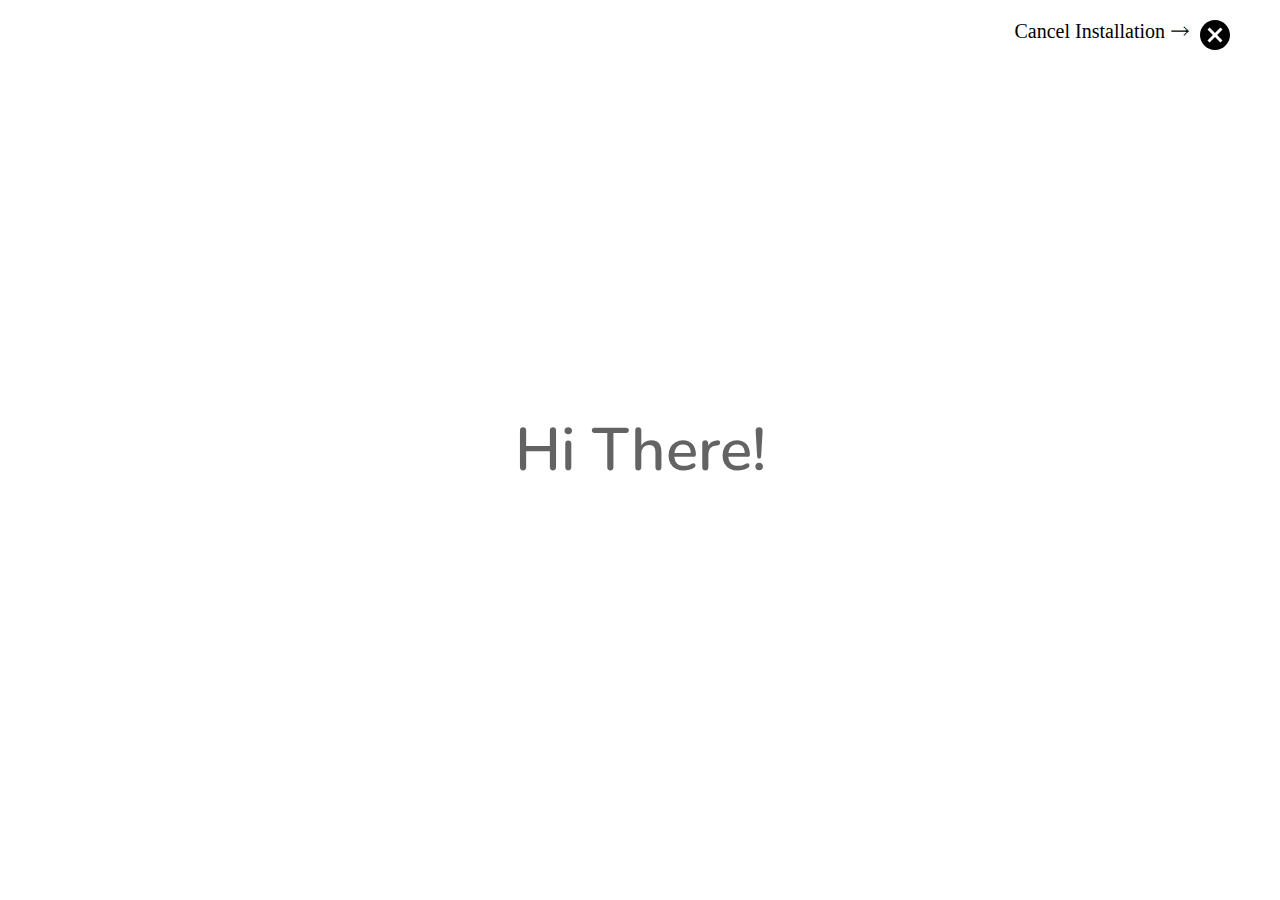
<file: installer/installerModel.html>
<!DOCTYPE html>
<html lang="en">
<head>
    <meta charset="UTF-8">
    <meta name="viewport" content="width=device-width, initial-scale=1.0">
    <link href="https://fonts.googleapis.com/css2?family=Nunito&display=swap" rel="stylesheet">
    <link href="https://fonts.googleapis.com/css2?family=Montserrat&display=swap" rel="stylesheet">
    <script src="https://ajax.googleapis.com/ajax/libs/jquery/3.5.1/jquery.min.js"></script>
    <link rel="stylesheet" href="installerCSSModel.css">
    <title>Installer Model</title>
    <script>
        $(document).ready(async function () {
        $('#intro-center').fadeTo(1200, 1);
        await new Promise(resolve => setTimeout(resolve, 2400));
        $('#intro-center').fadeTo(1200, 0);
        await new Promise(resolve => setTimeout(resolve, 1800));
        $('#intro-center').text('Welcome to cuLearn++').fadeTo(1200, 1);
        await new Promise(resolve => setTimeout(resolve, 2500));
        $('#intro-center').fadeTo(1200, 0);
        await new Promise(resolve => setTimeout(resolve, 1800));
        $('#intro-center').text("Before we Begin, Let's set a few things up!").fadeTo(1200, 1);
        await new Promise(resolve => setTimeout(resolve, 4000));
        $('#intro-center').fadeTo(1200, 0, function() {
            $(this).hide();
        });
        await new Promise(resolve => setTimeout(resolve, 1200));
        $('main').fadeIn(800);
        });
    </script>
    <script>
        function submitSchedule() {
            $('main').fadeTo(1200, 0, function() {
                $('#intro-center').html(`
                <div style="margin: auto; text-align: center;" id="page-load">
                <svg xmlns="http://www.w3.org/2000/svg" viewBox="0 0 32 32" width="52" height="52" fill="#242424">
                <path transform="translate(0 0)" d="M0 12 V20 H4 V12z">
                <animateTransform attributeName="transform" type="translate" values="0 0; 28 0; 0 0; 0 0" dur="1.5s" begin="0" repeatCount="indefinite" keySplines="0.2 0.2 0.4 0.8;0.2 0.2 0.4 0.8;0.2 0.2 0.4 0.8" calcMode="spline"></animateTransform>
                </path>
                <path opacity="0.5" transform="translate(0 0)" d="M0 12 V20 H4 V12z">
                <animateTransform attributeName="transform" type="translate" values="0 0; 28 0; 0 0; 0 0" dur="1.5s" begin="0.1s" repeatCount="indefinite" keySplines="0.2 0.2 0.4 0.8;0.2 0.2 0.4 0.8;0.2 0.2 0.4 0.8" calcMode="spline"></animateTransform>
                </path>
                <path opacity="0.25" transform="translate(0 0)" d="M0 12 V20 H4 V12z">
                <animateTransform attributeName="transform" type="translate" values="0 0; 28 0; 0 0; 0 0" dur="1.5s" begin="0.2s" repeatCount="indefinite" keySplines="0.2 0.2 0.4 0.8;0.2 0.2 0.4 0.8;0.2 0.2 0.4 0.8" calcMode="spline"></animateTransform>
                </path>
                </svg>
                </div>
                `).fadeTo(1000, 1);
            });
        }

        function appendCourse(courseCount, name, code, section, isTutorial) {
            $('.schedule').append(`
                <div class="class">
                <header>
                    Course #` + courseCount + `
                </header>
                <div class="row">
                    <div class="field quarter">
                        <div class="header ">Course Code*</div>
                        <input type="text" id="code` + courseCount + `" data-course="` + courseCount + `" class="input course_code" value="` + name + `"/>
                    </div>
                    <div class="field">
                        <div class="header">Class Times*</div>
                        <div class="class_time">
                            <label>Day 1:</label>
                            <select name="days">
                                <option value="choose">N/A</option>
                                <option value="sunday">Sunday</option>
                                <option value="monday">Monday</option>
                                <option value="tuesday">Tuesday</option>
                                <option value="wednesday">Wednesday</option>
                                <option value="thursday">Thursday</option>
                                <option value="friday">Friday</option>
                                <option value="saturday">Saturday</option>
                            </select>
                            <label>Start Time:</label>
                            <input type="time" />
                            <label>Day 2:</label>
                            <select name="days">
                                <option value="sunday">N/A</option>
                                <option value="sunday">Sunday</option>
                                <option value="monday">Monday</option>
                                <option value="tuesday">Tuesday</option>
                                <option value="wednesday">Wednesday</option>
                                <option value="thursday">Thursday</option>
                                <option value="friday">Friday</option>
                                <option value="saturday">Saturday</option>
                            </select>
                            <label>End Time:</label>
                            <input type="time" />
                        </div>
                    </div>
                    <div class="field quarter">
                        <div class="header">Display Name</div>
                        <input id="name` + courseCount + `" data-course="` + courseCount + `" class="input course_name" value="` + name.replace(/^(.{4})(.*)$/, "$1 $2") + ` ` + section + `" />
                    </div>
                </div>
                <div class="row">
                    <div class="field half">
                        <div class="header">Course URL*</div>
                        <input class="input" value="https://culearn.carleton.ca/moodle/course/view.php?id=` + code + `" />
                    </div>
                    <div class="field quarter">
                        <div class="header">Tutorial*</div>
                        <div class="checklist item_checkbox">
                            <label class="checkbox_style">
                                <input class="checkbox" type="checkbox" ` + isTutorial ? 'checked' : '' + `/>
                                <span class="checkmark"></span>
                            </label>
                        </div>
                    </div>
                </div>
            </div>
                `);
            
        }

        function parseCourses(group) {
            let courses = {};
            for (course of $(group).children().toArray()) {
                const TITLE = $(course).text();
                let code = $(course).children('a').attr('href').match(/id=(.*)/)[1];
                let name = TITLE.match(/[A-Z]{4}\d{4}/) ? TITLE.match(/[A-Z]{4}\d{4}/)[0] : undefined;
                if (!name)
                    continue;
                if (TITLE.indexOf('LAB') === -1) {
                    let section = TITLE.indexOf('Crosslist') > -1 ? 'Crosslist' : TITLE.match(/(?<=^[A-Z]{4}\d{4})(.)/g);
                    let lab = courses[name] ? courses.name.code : undefined;
                    courses[name] = {
                        code,
                        section: section ? section : '',
                        lab
                    };
                } else {
                    if (courses[name]) courses[name].lab = code;
                    else {
                        courses[name] = {
                            code,
                            section: 'Tutorial'
                        };
                    }
                }
            }
            console.log(courses);
            return courses;
        }



        let courseCount = 0;
        $(document).ready(function(){
            for ([key, value] of Object.entries(parseCourses($('.courses').toArray()[0]))) {
                courseCount++;
                console.log(value)
                appendCourse(courseCount, key, value.code, value.section, (value.section == 'Tutorial' ? true : false));
                if (value.lab) {
                    appendCourse(courseCount, key, value.lab, 'Tutorial', true); 
                }
            }
        });
        $(document).ready(function(){
            $('body').on('keyup', '.course_code', function () {
                const INPUT = $(this).val().trim().toUpperCase();
                if (INPUT.length > 7 && INPUT.match(/[A-Z]{4}\d{4}/))
                    $('#name' + $(this).data('course')).val(INPUT.replace(/^(.{4})(.*)$/, "$1 $2"));
                else
                    $('#name' + $(this).data('course')).val(INPUT);
            });
            $('.add_class').click(function () {
                courseCount++;
                appendCourse(courseCount, '', '', '', false);
                $('.schedule').append(`
                <div class="class">
                <header>
                    Course #` + courseCount + `
                </header>
                <div class="row">
                    <div class="field quarter">
                        <div class="header ">Course Code*</div>
                        <input type="text" id="code` + courseCount + `" data-course="` + courseCount + `" class="input course_code" />
                    </div>
                    <div class="field">
                        <div class="header">Class Times*</div>
                        <div class="class_time">
                            <label>Day 1:</label>
                            <select name="days">
                                <option value="choose">N/A</option>
                                <option value="sunday">Sunday</option>
                                <option value="monday">Monday</option>
                                <option value="tuesday">Tuesday</option>
                                <option value="wednesday">Wednesday</option>
                                <option value="thursday">Thursday</option>
                                <option value="friday">Friday</option>
                                <option value="saturday">Saturday</option>
                            </select>
                            <label>Start Time:</label>
                            <input type="time" />
                            <label>Day 2:</label>
                            <select name="days">
                                <option value="sunday">N/A</option>
                                <option value="sunday">Sunday</option>
                                <option value="monday">Monday</option>
                                <option value="tuesday">Tuesday</option>
                                <option value="wednesday">Wednesday</option>
                                <option value="thursday">Thursday</option>
                                <option value="friday">Friday</option>
                                <option value="saturday">Saturday</option>
                            </select>
                            <label>End Time:</label>
                            <input type="time" />
                        </div>
                    </div>
                    <div class="field quarter">
                        <div class="header">Display Name</div>
                        <input id="name` + courseCount + `" data-course="` + courseCount + `" class="input course_name" />
                    </div>
                </div>
                <div class="row">
                    <div class="field half">
                        <div class="header">Course URL*</div>
                        <input class="input" />
                    </div>
                </div>
            </div>
                `);
            });
        });
        $(document).on('click', '#revert', function() {
            console.log('revertin')
            $('main, header').hide();
            $('#imported-css').remove();
            $('body').attr('style', '');
            $('#page-wrapper, #page-header').show();
        });
        
    </script>
</head>
<body>
    <div id="intro-center" class="page_center_text text_xlarge intro">
        Hi There!
    </div>
    <header class="cancel">
        <div id="revert" class="cancel">Cancel Installation 🡒 </div>
        <svg class="cancel" viewBox="0 0 16 16" xmlns="http://www.w3.org/2000/svg"><path d="M8 0C3.6 0 0 3.6 0 8s3.6 8 8 8 8-3.6 8-8-3.6-8-8-8zm4 10.88L10.88 12 8 9.12 5.12 12 4 10.88 6.88 8 4 5.12 5.12 4 8 6.88 10.88 4 12 5.12 9.12 8 12 10.88z" fill-rule="nonzero"></path></svg>
    </header>
    <main class="setup">
        <header>
            <div class="title">Firstly, Lets Setup Your Schedule</div>
        </header>
        <section class="schedule">
            
        </section>
        <div class="footer">
            <div class="add_class">+ Add Another Class</div>
        </div>
        <div class="submit_schedule">
            <button id="submit_schedule">Next -></button>
        </div>
    </main>
</body>
</html>
</file>
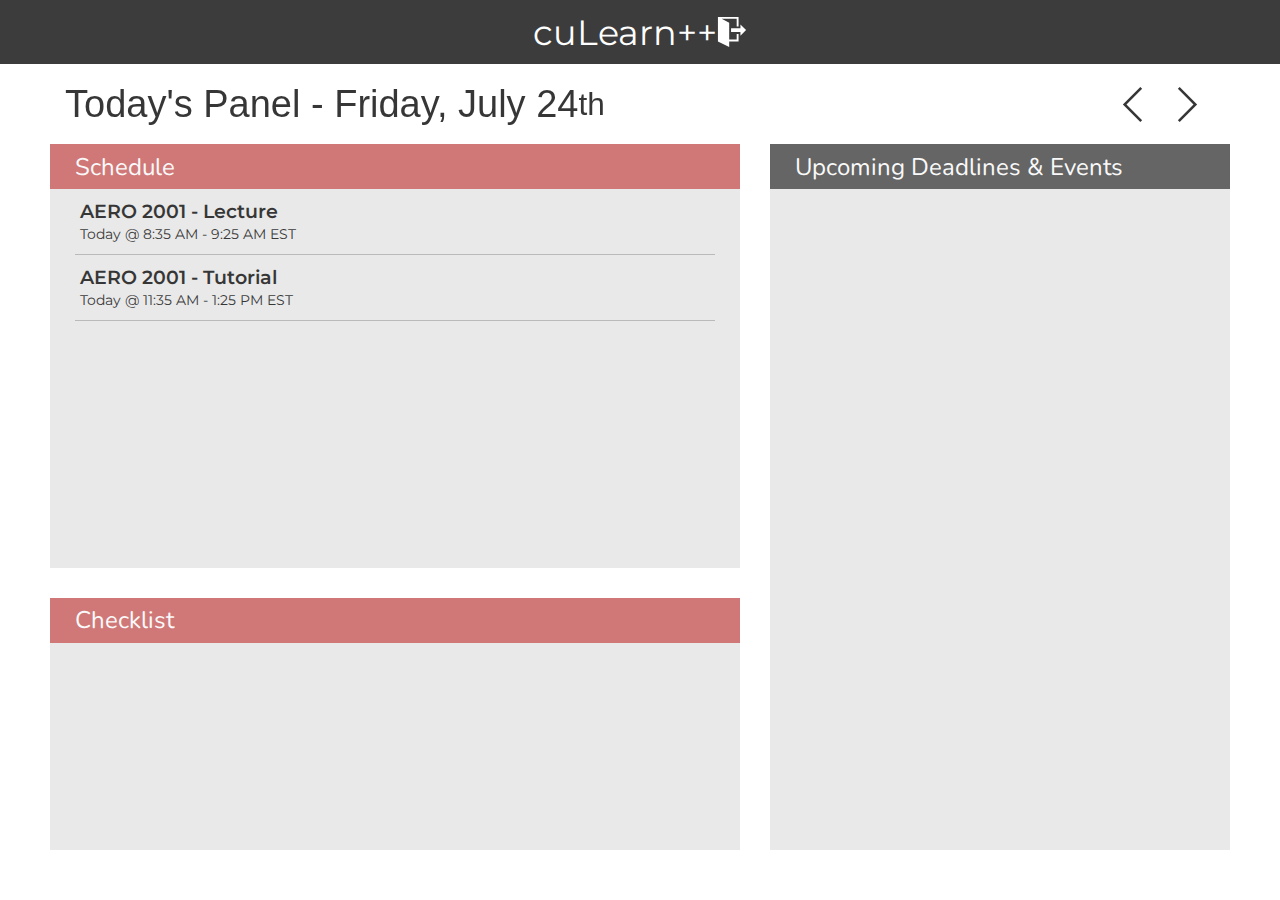
<file: Model/dashboard.html>
<html>
    <head>
        <link rel="stylesheet" href="dashboard.css" />
        <link href="https://fonts.googleapis.com/css2?family=Nunito&display=swap" rel="stylesheet">
        <link href="https://fonts.googleapis.com/css2?family=Montserrat&display=swap" rel="stylesheet">
        <script src="https://ajax.googleapis.com/ajax/libs/jquery/3.5.1/jquery.min.js"></script>
        <script>
            $(document).ready(function() {
                const DATES_DATA = [
                    [],
                    [],
                    [],
                    [],
                    ['13727', '13696', '13724', '13718', '13917', '13922', 'meme'],
                    ['10011', '10012'],
                    []
                ]

                const days = ['Sunday', 'Monday', 'Tuesday', 'Wednesday', 'Thursday', 'Friday', 'Saturday'];
                const months = ["January", "February", "March", "April", "May", "June", "July", "August", "September", "October", "November", "December"];

                const CLASS_DATA = {
                    '13727': {
                        subj: 'MAAE',
                        code: '2700',
                        section: 'C',
                        type: 'Lecture',
                        startT: '8:35 AM',
                        endT: '9:55 AM',
                        link: 'https://culearn.carleton.ca/moodle/course/view.php?id=163048'
                    },
                    '13696': {
                        subj: 'MAAE',
                        code: '2101',
                        section: 'C',
                        type: 'Lecture',
                        startT: '10:05 AM',
                        endT: '11:25 AM',
                        link: 'https://culearn.carleton.ca/moodle/course/view.php?id=163017'
                    },
                    '13724': {
                        subj: 'MAAE',
                        code: '2400',
                        section: 'L6',
                        type: 'Lab',
                        startT: '11:35 AM',
                        endT: '2:25 PM',
                        link: ''
                    },
                    '13718': {
                        subj: 'MAAE',
                        code: '2400',
                        section: 'F',
                        type: 'Lecture',
                        startT: '4:05 PM',
                        endT: '5:25 PM',
                        link: ''
                    },
                    '13917': {
                        subj: 'MATH',
                        code: '2004',
                        section: 'C',
                        type: 'Lecture',
                        startT: '6:05 PM',
                        endT: '7:25 PM',
                        link: ''
                    },
                    '13922': {
                        subj: 'MATH',
                        code: '2004',
                        section: 'CT',
                        type: 'Tutorial',
                        startT: '7:35 PM',
                        endT: '8:25 PM',
                        link: ''
                    },
                    'meme': {
                        subj: 'MEME',
                        code: '42069',
                        section: 'E',
                        type: 'LORD',
                        startT: '8:35 PM',
                        endT: '9:55 PM',
                        link: ''
                    },
                    '10011': {
                        subj: 'AERO',
                        code: '2001',
                        section: 'C',
                        type: 'Lecture',
                        startT: '8:35 AM',
                        endT: '9:25 AM',
                        link: ''
                    },
                    '10012': {
                        subj: 'AERO',
                        code: '2001',
                        section: 'L1',
                        type: 'Tutorial',
                        startT: '11:35 AM',
                        endT: '1:25 PM',
                        link: ''
                    }
                }

                let now = new Date();
                let today = new Date(now.getFullYear(), now.getMonth(), now.getDate());
                let day = new Date(now.getFullYear(), now.getMonth(), now.getDate());

                $('body').on('click', '#next-day', function() {
                    day.setDate(day.getDate() + 1);
                    refreshDash();
                });

                $('body').on('click', '#prev-day', function() {
                    day.setDate(day.getDate() - 1);
                    refreshDash();
                });

                function refreshDash() {
                    const DATE = day.getDate();
                    const DAY = day.getDay()
                    $('#dash-title').html((day.getTime() === today.getTime() ? ("Today's Panel - " + days[DAY]) : days[DAY]) + ", " + months[day.getMonth()] + " " + DATE + "<sup>" + (DATE === 1 ? "st" : DATE === 2 ? "nd" : DATE === 3 ? "rd" : "th") + "</sup></div>");
                    loadSchedule();
                }

                function loadSchedule() {
                    $('#schedule').html('');
                    DATES_DATA[day.getDay()].forEach(crn => {
                        let CLASS = CLASS_DATA[crn];
                        $('#schedule').append(`
                            <div class="class">
                                <div class="data">
                                    <div class="title bold">` + CLASS.subj + ` ` + CLASS.code + ` - ` + CLASS.type + `</div>
                                    <div>` + (day.getTime() === today.getTime() ? 'Today' : days[day.getDay()]) + ` @ ` + CLASS.startT + ` - ` + CLASS.endT + ` EST</div>
                                </div>
                                <div></div>
                            </div>`);
                    });
                }

                refreshDash();

                $('main.dash').fadeIn(1000);
                $('main.dash').css('display', 'grid');

            });


            function transitionHandler(location) {

            }
        </script>
    </head>
    <body>
        <div id="page">
            <header>
                cuLearn++
                <div>
                    <svg id="revert" class="header-icon" xmlns="http://www.w3.org/2000/svg" xmlns:xlink="http://www.w3.org/1999/xlink" version="1.1" x="0px" y="0px" width="533.333px" height="533.333px" viewBox="0 0 533.333 533.333" style="enable-background:new 0 0 533.333 533.333;" xml:space="preserve"><g>	<path d="M416.667,333.333v-66.666H250V200h166.667v-66.667l100,100L416.667,333.333z M383.333,300v133.333H216.667v100l-200-100V0   h366.667v166.667H350V33.333H83.333L216.667,100v300H350V300H383.333z"/></g></svg>
                </div>
            </header>
            <main class="dash">
                <section class="header">
                    <div id="dash-title">Today's Panel - Thursday, January 1<sup>st</sup></div>
                    <div>
                        <svg version="1.1" id="prev-day" class="chevron" x="0px" y="0px" fill="#000000" viewBox="0 0 407.436 407.436"><polygon points="315.869,21.178 294.621,0 91.566,203.718 294.621,407.436 315.869,386.258 133.924,203.718 "/><g></g><g></g><g></g><g></g><g></g><g></g><g></g><g></g><g></g><g></g><g></g><g></g><g></g><g></g><g></g></svg>
                        <svg version="1.1" id="next-day" class="chevron" x="0px" y="0px" fill="#000000" viewBox="0 0 407.436 407.436"><polygon points="112.814,0 91.566,21.178 273.512,203.718 91.566,386.258 112.814,407.436 315.869,203.718 "/><g></g><g></g><g></g><g></g><g></g><g></g><g></g><g></g><g></g><g></g><g></g><g></g><g></g><g></g><g></g></svg>
                    </div>
                </section>
                <section id="dash-content" class="content_wrapper">
                    <section id="dash-content-left" class="content">
                        <div class="panel">
                            <div class="header red-bg">Schedule</div>
                            <div id="schedule" class="schedule">

                            </div>
                        </div>
                        <div class="panel">
                            <div class="header red-bg">Checklist</div>
                        </div>
                    </section>
                    <section id="dash-content-right" class="content">
                        <div class="panel">
                            <div class="header black-bg">Upcoming Deadlines & Events</div>
                        </div>
                    </section>
                </section>
            </main>
        </div>
    </body>
</html>
</file>
<file: installer/installerCSSModel.css>
*, *:before, *:after {
    box-sizing: inherit;
    text-shadow: none !important;
    outline: none;
}

html {
    box-sizing: border-box;
    /*box-sizing: content-box;*/
    -webkit-font-smoothing: antialiased; 
    -webkit-tap-highlight-color: gray;
    -webkit-text-size-adjust: none; 
}

html, body {
    font-family: 'Nunito', 'Segoe UI', 'Helvetica Neue', sans-serif;
    
    -webkit-font-smoothing: antialiased; /* Crisper fonts */
    -moz-osx-font-smoothing: grayscale;
    text-size-adjust: 100%; /* Disable auto-enlargement of small text in Safari */
    text-rendering: optimizeLegibility; /* Enable kerning and optional ligatures */

    min-height: 767px;
    min-width: 1024px;
    height: 100vh;
    width: 100%;

    grid-template-rows: auto 1fr;

    margin: 0;
    overflow-x: hidden;
    overflow-y: auto;
    padding: 0;
    position: relative;

    /*scrollbar-face-color: var(--color-turquoise);;
    scrollbar-track-color: var(--color-transparent);   */
}

.page_center_text {
    opacity: 0;
    height: 100%;
    width: 100%;
    display: flex;
    position: fixed;
    align-items: center;
    justify-content: center;
}

.intro {
    font-weight: 600;
}

.text_xlarge {
    font-size: 60px;
}

main {
    display: none;
    padding: 40px;
    grid-template-rows: 70px 1fr;
}

main > header {
    width: 100%;
    padding: 0 3%;
    font-family: 'Nunito';
    font-size: 35px;
    font-weight: 500;
    text-decoration: overline;
}

main > section.schedule {
    padding: 40px 5% 0 5%;
}

.class {
    border-bottom: 1px solid rgb(230, 230, 230);
    padding: 10px 0;
}

.class header {
    font-family: 'Montserrat';
    font-size: 28px;
    padding: 10px 0;
    text-decoration: underline;
}

.class .row {
    display: flex;
    width: 100%;
    margin-bottom: 17px;
}

.half {
    width: 50%;
}
.quarter {
    width: 25%;
}

.field > .header {
    font-size: 20px;
}

.field.half > .header {
    padding: 2px 1%;
}

.field.quarter > .header {
    padding: 2px 2%;
}

.field > .input {
    height: 35px;
    width: 80%;
    border-radius: 16px;
    outline: none;
    padding: 0 15px;
    font-size: 16px;
    border: 1px solid rgb(175, 175, 175);
}

button {
    height: 35px;
    border-radius: 12px;
    padding: 0 20px;
    outline: none;
    border: none;
    background-color: #ffffff;
    cursor: pointer;
    font-family: 'Nunito';
    margin-left: 1.5%;
    border: 2px solid rgb(228, 228, 228);
    font-size: 18px;
    margin-left: 5%;
    width: 150px;
}

header.cancel {
    display: flex;
    justify-content: flex-end;
    padding: 20px 40px;
}

.cancel {
    cursor: pointer;
    font-size: 20px;
    font-family: 'Comic Sans MS';
    height: 30px;
    margin: 0 5px;
}


.add_class {
    font-size: 18px;
    padding: 15px 0;
    cursor: pointer;
}

.class_time {
    display: grid;
    padding-right: 10px;
    grid-template-rows: 25px 25px;
    grid-template-columns: 50px min-content 80px min-content;
    grid-gap: 5px 10px;
    margin-right: 60px;
    text-align: right;
}

.time_element > * {
    display: inline-flex;
    justify-content: flex-end;
}

.footer {
    padding: 0 5%;
}
</file>
<file: Model/dashboard.css>
html, body {
    margin: 0;
    overflow: hidden;
}

#page {
    display: grid;
    margin: 0 !important;
    grid-template-rows: 64px 1fr;
    height: 100%;
}

.yes {
    height: 100%;
}

::-webkit-scrollbar {
    width:  8px;
    height: 8px;
}

::-webkit-scrollbar-thumb {
    background: #b4b4b4;
}

::-webkit-scrollbar-track {
    background: #ecacac;
}

header {
    background-color: #3c3c3c;
    color: #ffffff;
    display: flex;
    justify-content: center;
    align-items: center;
    font-size: 35px;
    font-family: Montserrat, sans-serif;
    padding: 0 15px;
}

.header-icon {
    fill:#FFFFFF;
    width: 30px;
    height: 30px;
    cursor: pointer;
}

main {
    display: none;
}

/* DASHBOARD */

main.dash {
    grid-template-rows: 80px 1fr;
    padding: 0 50px 50px 50px;
}

main.dash > section.header {
    display: flex;
    flex-direction: row;
    justify-content: space-between;
    align-items: center;
    font-size: 38px;
    font-family: Tahoma, sans-serif;
    padding: 0 15px;
}

main.dash > section.header div {
    display: inherit;
    align-items: inherit;
}

section.header .chevron {
    height: 35px;
    width: 35px;
    margin: 0 10px;
    cursor: pointer;
}

main.dash > section.content_wrapper {
    display: grid;
    grid-template-columns: 1.5fr 1fr;
    gap: 30px;
}

#dash-content-left {
    display: grid;
    grid-template-rows: 60% 1fr;
    gap: 30px;
}

#dash-content-right {
    display: grid;
    grid-template-rows: 1fr;
    gap: 30px;
}

main.dash .panel {
    background-color: #e4e4e4;
    display: grid;
    grid-template-rows: 45px 1fr;
}

main.dash .panel > .header {
    display: flex;
    align-items: center;
    color: #f8f8f8;
    font-family: Nunito;
    font-size: 24px;
    padding: 0 25px;
}

main.dash .schedule {
    height: 100%;
    overflow-y: auto;
}

main.dash .schedule .class .data > div {
    padding: 1px 0;
}

main.dash .schedule .class .data > div.title {
    font-size: 19px;
    font-family: Calibri, Montserrat, Segoe sans-serif;
}

main.dash .schedule .class .data > div:not(.title) {
    font-size: 14px;
    font-family: Montserrat, Segoe sans-serif;
}

main.dash .schedule .class {
    display: flex;
    align-items: center;
    height: 60px;
    padding: 2.5px 5px;
    margin: 0 25px;
    border-bottom: 1px solid #a8a8a8;
}


/* CLASS PAGE */







.red-bg {
    background-color: #c45454;
}

.black-bg {
    background-color: #3c3c3c;
}

.bold {
    font-weight: 600;
}
</file>
